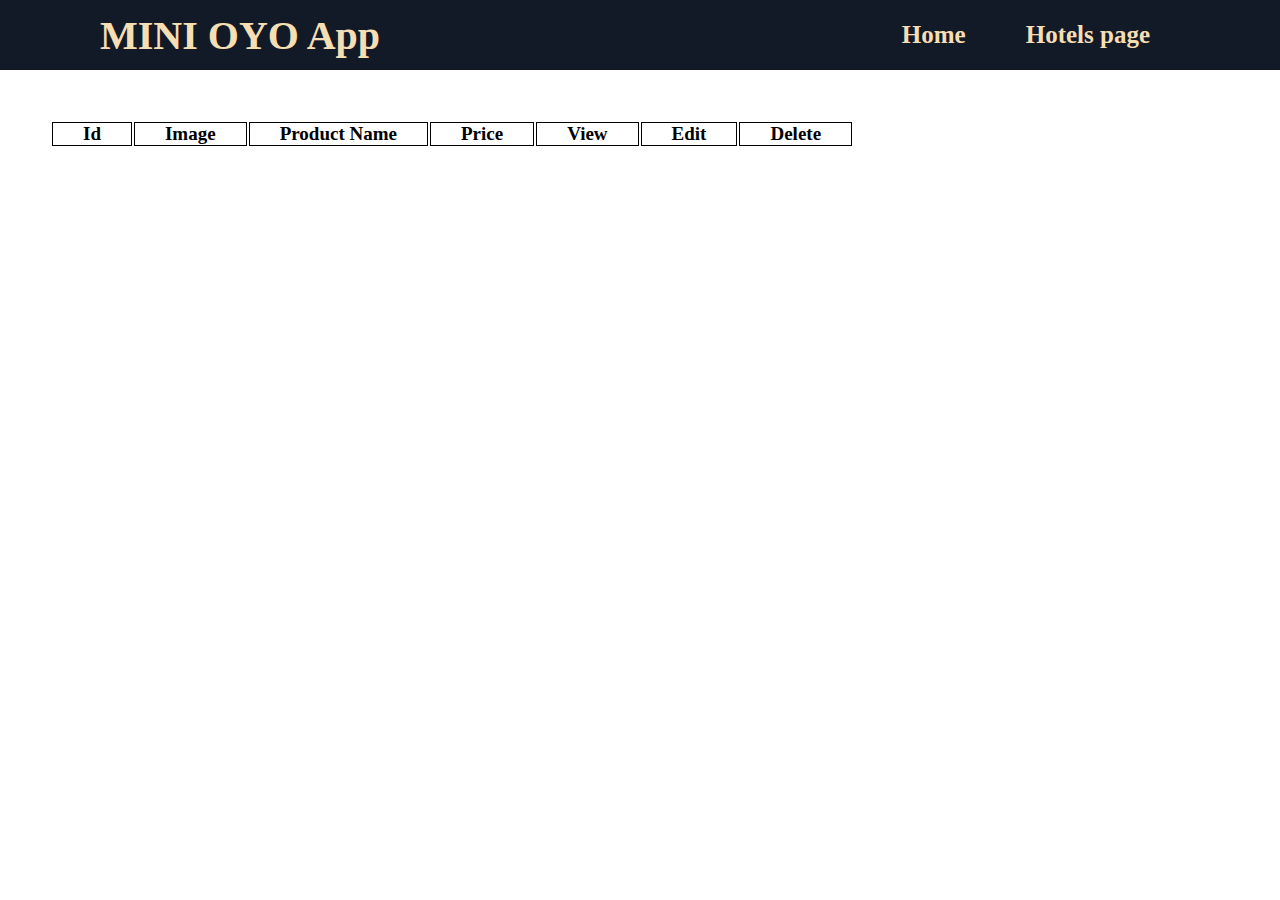
<file: pages/index.html>
<!DOCTYPE html>
<html lang="en">
<head>
    <meta charset="UTF-8">
    <meta http-equiv="X-UA-Compatible" content="IE=edge">
    <meta name="viewport" content="width=device-width, initial-scale=1.0">
    <title>Home page</title>
    <link rel="stylesheet" href="../styles/style.css">
    <script defer src="./index.js" type="module"></script>
    <style>
        #container{
             width: 100%;
            /* margin-left: 11%; */
            margin-top: 50px;
            margin-left: 50px;
        }
        /* #container tr{
            display: block;
            justify-content: center;
            align-items: center;
            /* border: 1px solid red; */
        /* }  */
        #container tr th, #container tr td{
           padding: 0px 30px;
           font-weight: bolder;
           text-transform: capitalize;
           
           
        }
        table thead th{
            border: 1px solid black;
            font-size: 19px;
        }
        table tbody td{
            border: 1px solid black;
            font-size: 19px;
        }
        table tbody{
            padding: 5px 0px;
        }
        
        #view-btn,#delete-btn,#edit-btn{
            margin: 5px 0px;
            padding: 5px 30px;
            cursor: pointer;
            /* border: none; */
            
        }#image{
            width: 80px;
            margin: 3px;
        }
    </style>
</head>
<body>
     <nav id="navbar">

     </nav>
     
    <div id="container">
        <table>
            <thead>
                <tr>
                  <th>id</th>
                  <th>Image</th>
                  <th>Product Name</th>
                  <th>price</th>
                  <th>View</th>
                  <th>Edit</th>
                  <th>Delete</th>
                </tr>
            </thead>
            <tbody id="tbody">
               
            </tbody>
         </table>
    </div> 
</body>
</html>
</file>
<file: styles/style.css>
*{
    margin: 0;
    padding: 0;
    box-sizing: border-box;
}
#navbar{
    display: flex;
    justify-content: space-between;
    align-items: center;
    height: 70px;
    background-color: rgb(19,26,39);
}
.logo {
    margin-left: 100px;
}
.logo h1{
  color: wheat;
  font-weight: bolder;
  font-size: 40px;
}

 .list{
    display: flex;
    list-style: none;
    margin-right: 100px;
 }
 .list a{
    text-decoration: none;
    margin: 0px 30px;
    font-size: 25px;
    color: wheat;
    font-weight: bolder;
    font-family: 'Times New Roman', Times, serif;
 }
</file>
